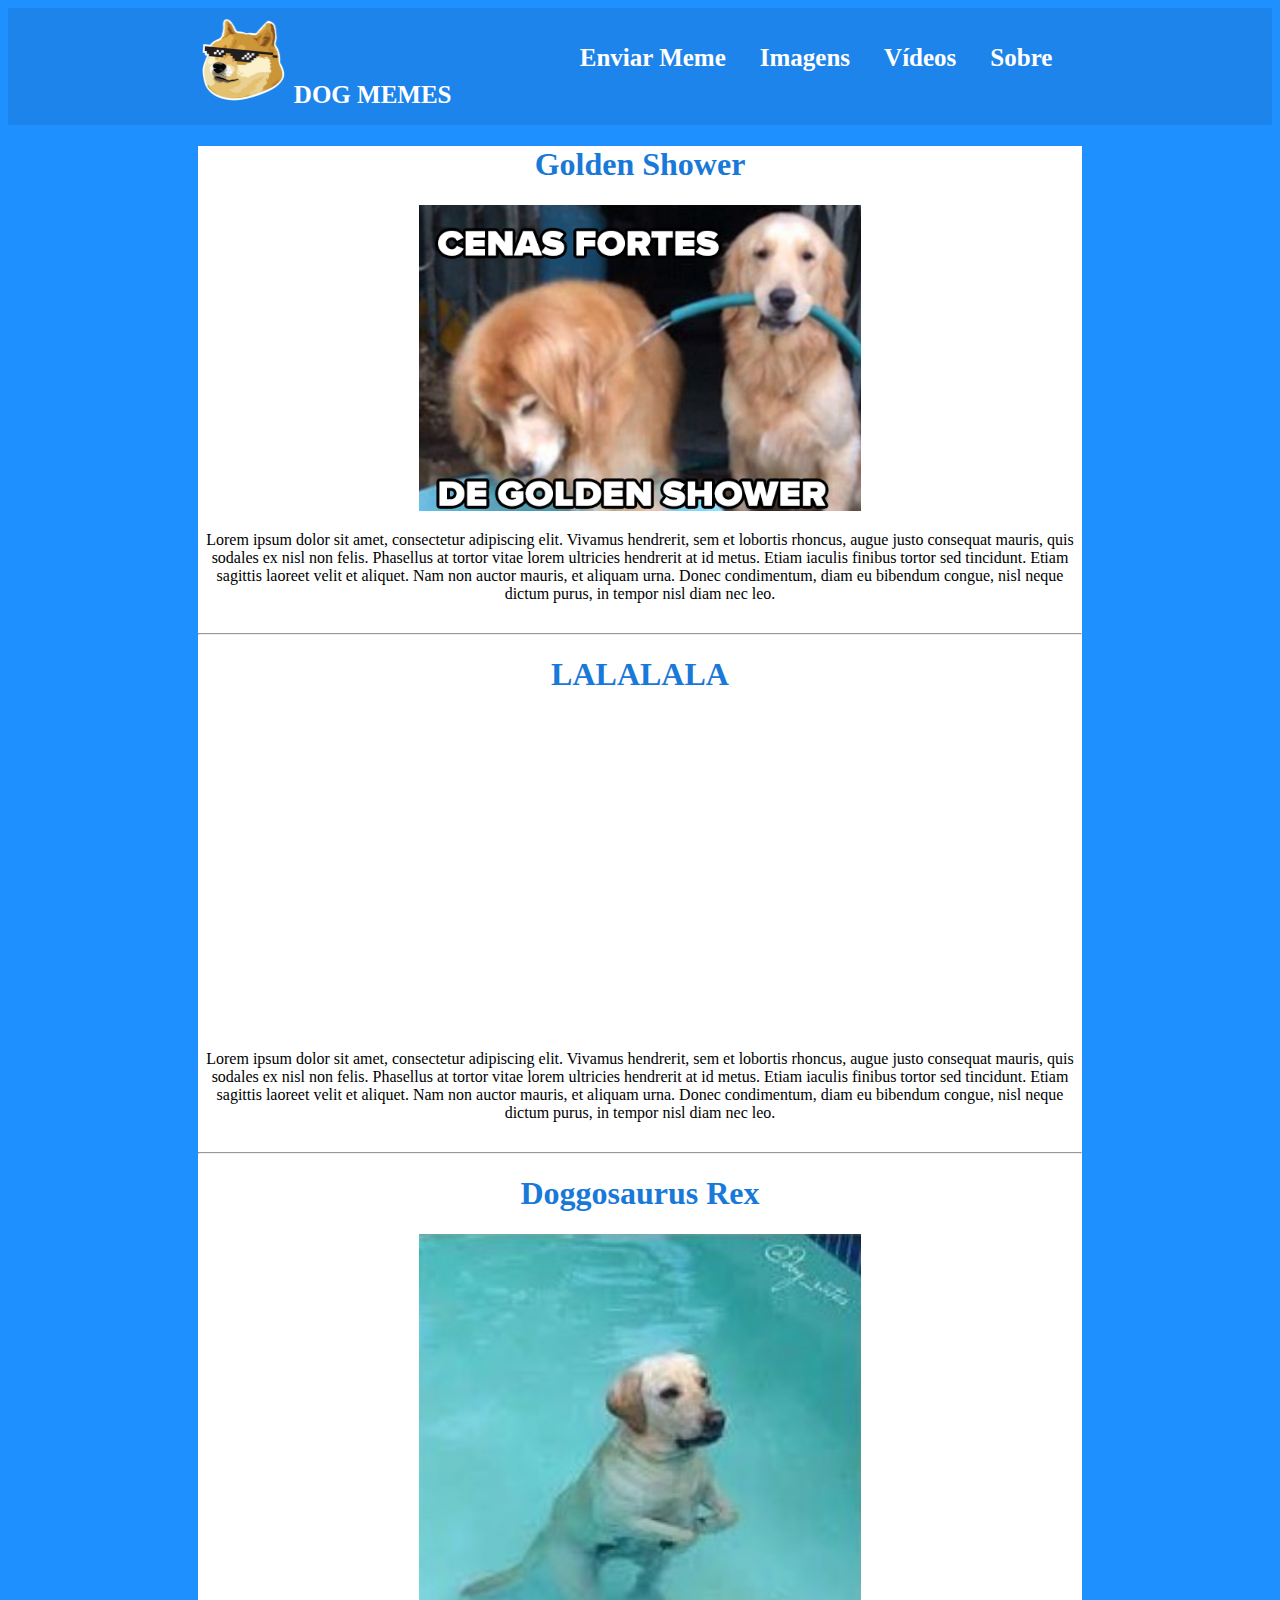
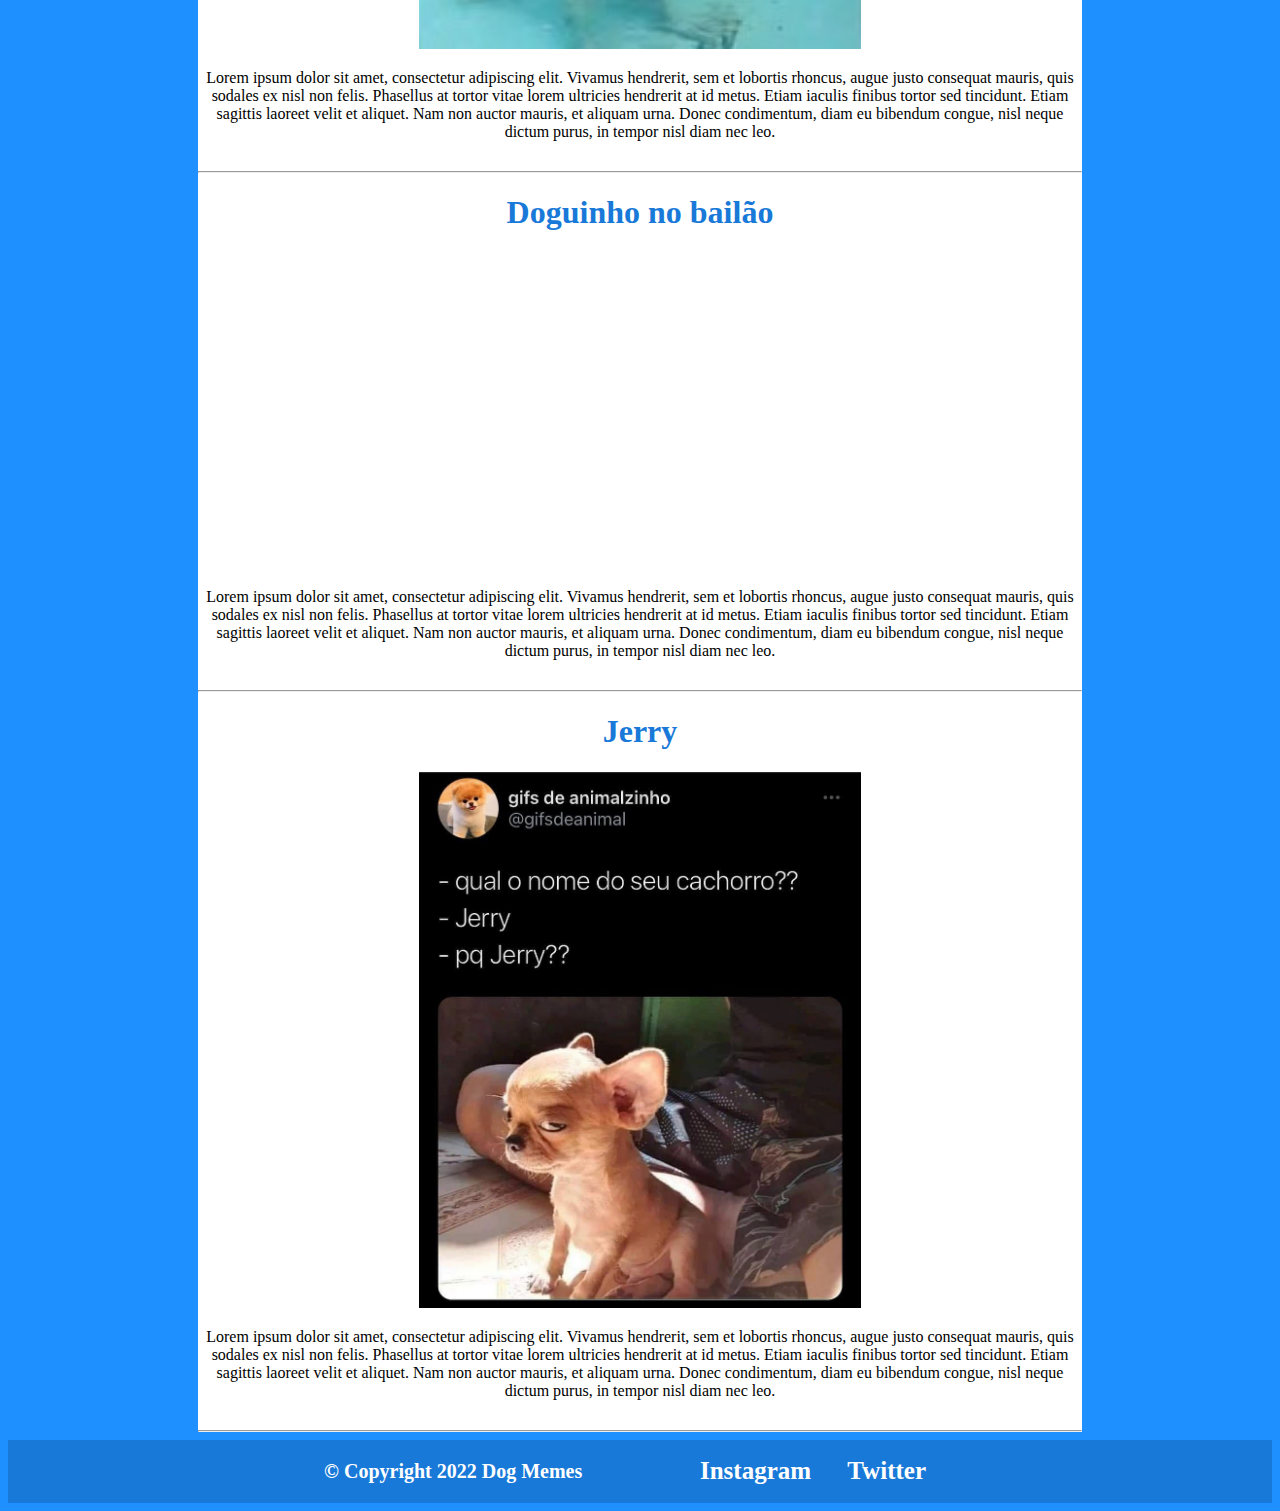
<file: index.html>
<!DOCTYPE html>
<html lang="en">
    <head>
        <meta charset="UTF-8">
        <meta http-equiv="X-UA-Compatible" content="IE=edge">
        <meta name="viewport" content="width=device-width, initial-scale=1.0">
        <link rel="stylesheet" href="style.css">
        <title>Dog Memes</title>
    </head>
    <body>
        <nav>
            <div class="menu">
                    <a class="text-menu" href="index.html"> <img class="logo" src="imagens/logo.png"> DOG MEMES </a>
                <div>
                    <a class="text-menu" href="form.html">Enviar Meme</a> 
                    <a class="text-menu" href="fotos.html">Imagens</a>
                    <a class="text-menu" href="videos.html">Vídeos</a>
                    <a class="text-menu" href="sobre.html">Sobre</a>
                </div>
            </div>
        </nav>

        <div class="corpo">
            <div class="posts">
                <h1> Golden Shower </h1>
                <img src="imagens/meme1.png" style="width: 50%;">
                <p>
                    Lorem ipsum dolor sit amet, consectetur adipiscing elit. Vivamus hendrerit, sem et lobortis rhoncus, 
                    augue justo consequat mauris, quis sodales ex nisl non felis. Phasellus at tortor vitae lorem ultricies hendrerit at id metus. 
                    Etiam iaculis finibus tortor sed tincidunt. Etiam sagittis laoreet velit et aliquet. Nam non auctor mauris, et aliquam urna. Donec condimentum, 
                    diam eu bibendum congue, nisl neque dictum purus, in tempor nisl diam nec leo. 
                </p>
            </div>
            <hr>
            <div class="posts">
                <h1> LALALALA </h1>
                <iframe width="560" height="315" src="https://www.youtube.com/embed/lviZzttl4Kk" title="YouTube video player" frameborder="0" allow="accelerometer; autoplay; clipboard-write; encrypted-media; gyroscope; picture-in-picture" allowfullscreen></iframe>
                <p>
                    Lorem ipsum dolor sit amet, consectetur adipiscing elit. Vivamus hendrerit, sem et lobortis rhoncus, 
                    augue justo consequat mauris, quis sodales ex nisl non felis. Phasellus at tortor vitae lorem ultricies hendrerit at id metus. 
                    Etiam iaculis finibus tortor sed tincidunt. Etiam sagittis laoreet velit et aliquet. Nam non auctor mauris, et aliquam urna. Donec condimentum, 
                    diam eu bibendum congue, nisl neque dictum purus, in tempor nisl diam nec leo. 
                </p>
            </div>
            <hr>
            <div class="posts">
                <h1> Doggosaurus Rex </h1>
                <img src="imagens/meme2.jpg" style="width: 50%;">
                <p>
                    Lorem ipsum dolor sit amet, consectetur adipiscing elit. Vivamus hendrerit, sem et lobortis rhoncus, 
                    augue justo consequat mauris, quis sodales ex nisl non felis. Phasellus at tortor vitae lorem ultricies hendrerit at id metus. 
                    Etiam iaculis finibus tortor sed tincidunt. Etiam sagittis laoreet velit et aliquet. Nam non auctor mauris, et aliquam urna. Donec condimentum, 
                    diam eu bibendum congue, nisl neque dictum purus, in tempor nisl diam nec leo. 
                </p>
            </div>
            <hr>
            <div class="posts">
                <h1> Doguinho no bailão </h1>
                <iframe width="560" height="315" src="https://www.youtube.com/embed/jHb_phhxo1M" title="YouTube video player" frameborder="0" allow="accelerometer; autoplay; clipboard-write; encrypted-media; gyroscope; picture-in-picture" allowfullscreen></iframe>
                <p>
                    Lorem ipsum dolor sit amet, consectetur adipiscing elit. Vivamus hendrerit, sem et lobortis rhoncus, 
                    augue justo consequat mauris, quis sodales ex nisl non felis. Phasellus at tortor vitae lorem ultricies hendrerit at id metus. 
                    Etiam iaculis finibus tortor sed tincidunt. Etiam sagittis laoreet velit et aliquet. Nam non auctor mauris, et aliquam urna. Donec condimentum, 
                    diam eu bibendum congue, nisl neque dictum purus, in tempor nisl diam nec leo. 
                </p>
            </div>
            <hr>
            <div class="posts">
                <h1> Jerry </h1>
                <img src="imagens/meme3.jpg" style="width: 50%;">
                <p>
                    Lorem ipsum dolor sit amet, consectetur adipiscing elit. Vivamus hendrerit, sem et lobortis rhoncus, 
                    augue justo consequat mauris, quis sodales ex nisl non felis. Phasellus at tortor vitae lorem ultricies hendrerit at id metus. 
                    Etiam iaculis finibus tortor sed tincidunt. Etiam sagittis laoreet velit et aliquet. Nam non auctor mauris, et aliquam urna. Donec condimentum, 
                    diam eu bibendum congue, nisl neque dictum purus, in tempor nisl diam nec leo.
                </p>
            </div>
            <hr>
        </div>

        <footer>
            <div id="rodape">
                <p id="copyright">
                    &copy; Copyright 2022 Dog Memes
                </p>
                <div>
                    <a class="text-menu" href="https://instagram.com/disk4juh?igshid=YmMyMTA2M2Y="> Instagram </a>
                    <a class="text-menu" href="https://twitter.com/disk4juh"> Twitter </a>
                </div>
            </div>  
        </footer>
    </body>
</html>
</file>
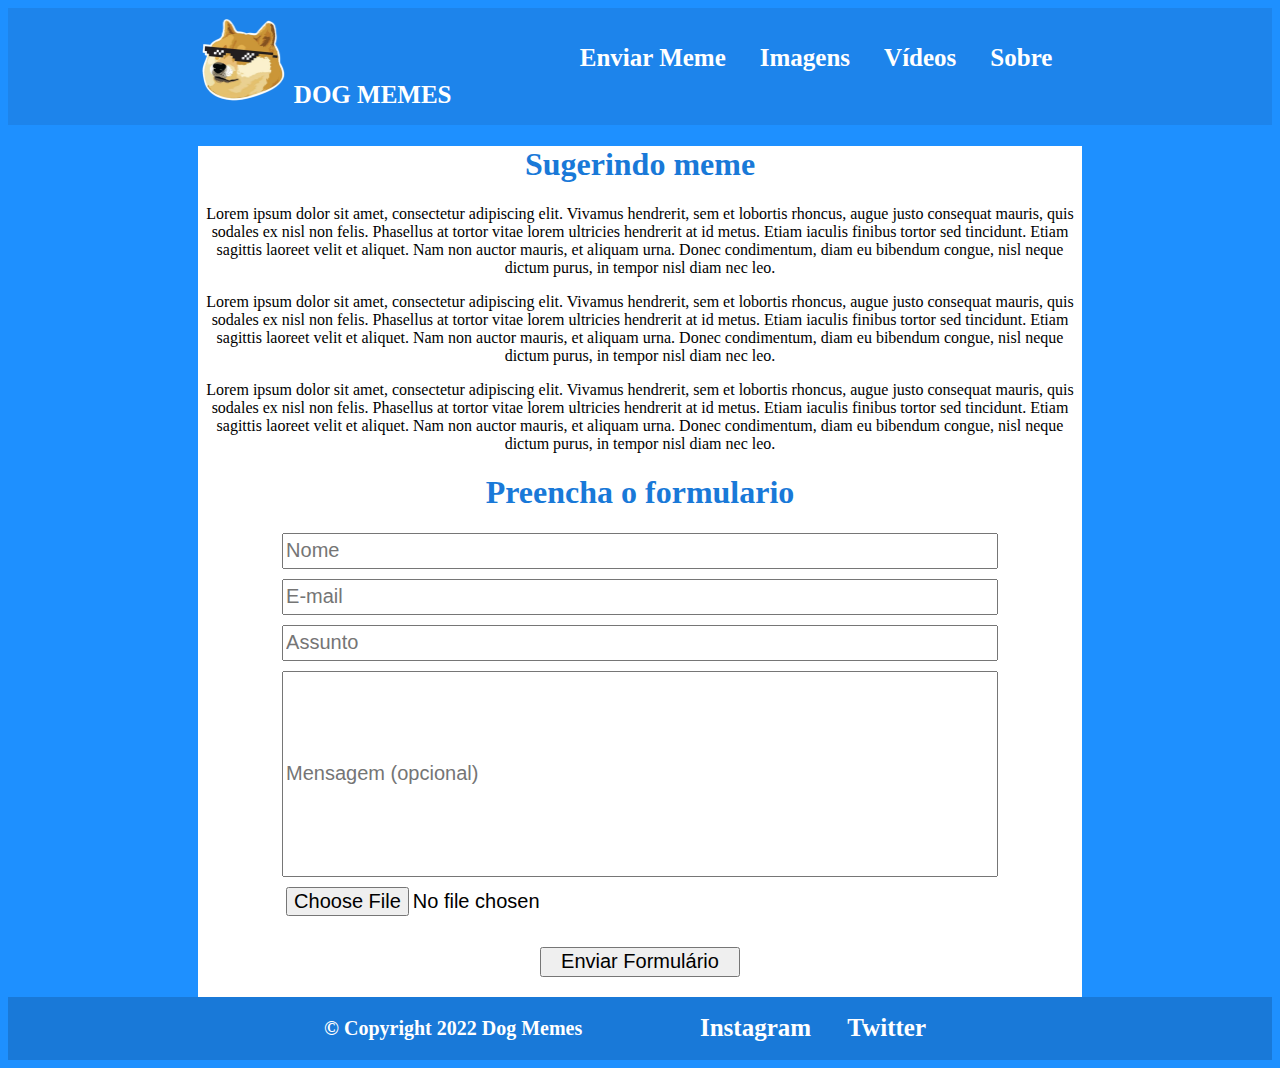
<file: form.html>
<!DOCTYPE html>
<html lang="en">
    <head>
        <meta charset="UTF-8">
        <meta http-equiv="X-UA-Compatible" content="IE=edge">
        <meta name="viewport" content="width=device-width, initial-scale=1.0">
        <link rel="stylesheet" href="style.css">
        <title>Dog Memes - Formulário</title>
    </head>
    <body>
        <nav>
            <div class="menu">
                    <a class="text-menu" href="index.html"> <img class="logo" src="imagens/logo.png"> DOG MEMES </a>
                <div class="opcoes-menu">
                    <a class="text-menu" href="form.html">Enviar Meme</a> 
                    <a class="text-menu" href="fotos.html">Imagens</a>
                    <a class="text-menu" href="videos.html">Vídeos</a>
                    <a class="text-menu" href="sobre.html">Sobre</a>
                </div>
            </div>
        </nav>
        <div class="corpo">
            <h1> Sugerindo meme </h1>
            <p>
                Lorem ipsum dolor sit amet, consectetur adipiscing elit. Vivamus hendrerit, sem et lobortis rhoncus, 
                augue justo consequat mauris, quis sodales ex nisl non felis. Phasellus at tortor vitae lorem ultricies hendrerit at id metus. 
                Etiam iaculis finibus tortor sed tincidunt. Etiam sagittis laoreet velit et aliquet. Nam non auctor mauris, et aliquam urna. Donec condimentum, 
                diam eu bibendum congue, nisl neque dictum purus, in tempor nisl diam nec leo. 
            </p>
            <p>
                Lorem ipsum dolor sit amet, consectetur adipiscing elit. Vivamus hendrerit, sem et lobortis rhoncus, 
                augue justo consequat mauris, quis sodales ex nisl non felis. Phasellus at tortor vitae lorem ultricies hendrerit at id metus. 
                Etiam iaculis finibus tortor sed tincidunt. Etiam sagittis laoreet velit et aliquet. Nam non auctor mauris, et aliquam urna. Donec condimentum, 
                diam eu bibendum congue, nisl neque dictum purus, in tempor nisl diam nec leo. 
            </p>
            <p>
                Lorem ipsum dolor sit amet, consectetur adipiscing elit. Vivamus hendrerit, sem et lobortis rhoncus, 
                augue justo consequat mauris, quis sodales ex nisl non felis. Phasellus at tortor vitae lorem ultricies hendrerit at id metus. 
                Etiam iaculis finibus tortor sed tincidunt. Etiam sagittis laoreet velit et aliquet. Nam non auctor mauris, et aliquam urna. Donec condimentum, 
                diam eu bibendum congue, nisl neque dictum purus, in tempor nisl diam nec leo. 
            </p>

            <h1> Preencha o formulario </h1>
            
            <div>
                <input type="text" placeholder="Nome">
                <input type="text" placeholder="E-mail">
                <input type="text" placeholder="Assunto">
                <input type="text"style="height: 200px;" placeholder="Mensagem (opcional)">
                <input type="file">
            </div>
            
            <input class="enviar" type="submit" value="Enviar Formulário">

        </div>

        <footer>
            <div id="rodape">
                <p id="copyright">
                    &copy; Copyright 2022 Dog Memes
                </p>
                <div>
                    <a class="text-menu" href="https://instagram.com/disk4juh?igshid=YmMyMTA2M2Y="> Instagram </a>
                    <a class="text-menu" href="https://twitter.com/disk4juh"> Twitter </a>
                </div>
            </div>  
        </footer>
    </body>
</html>
</file>
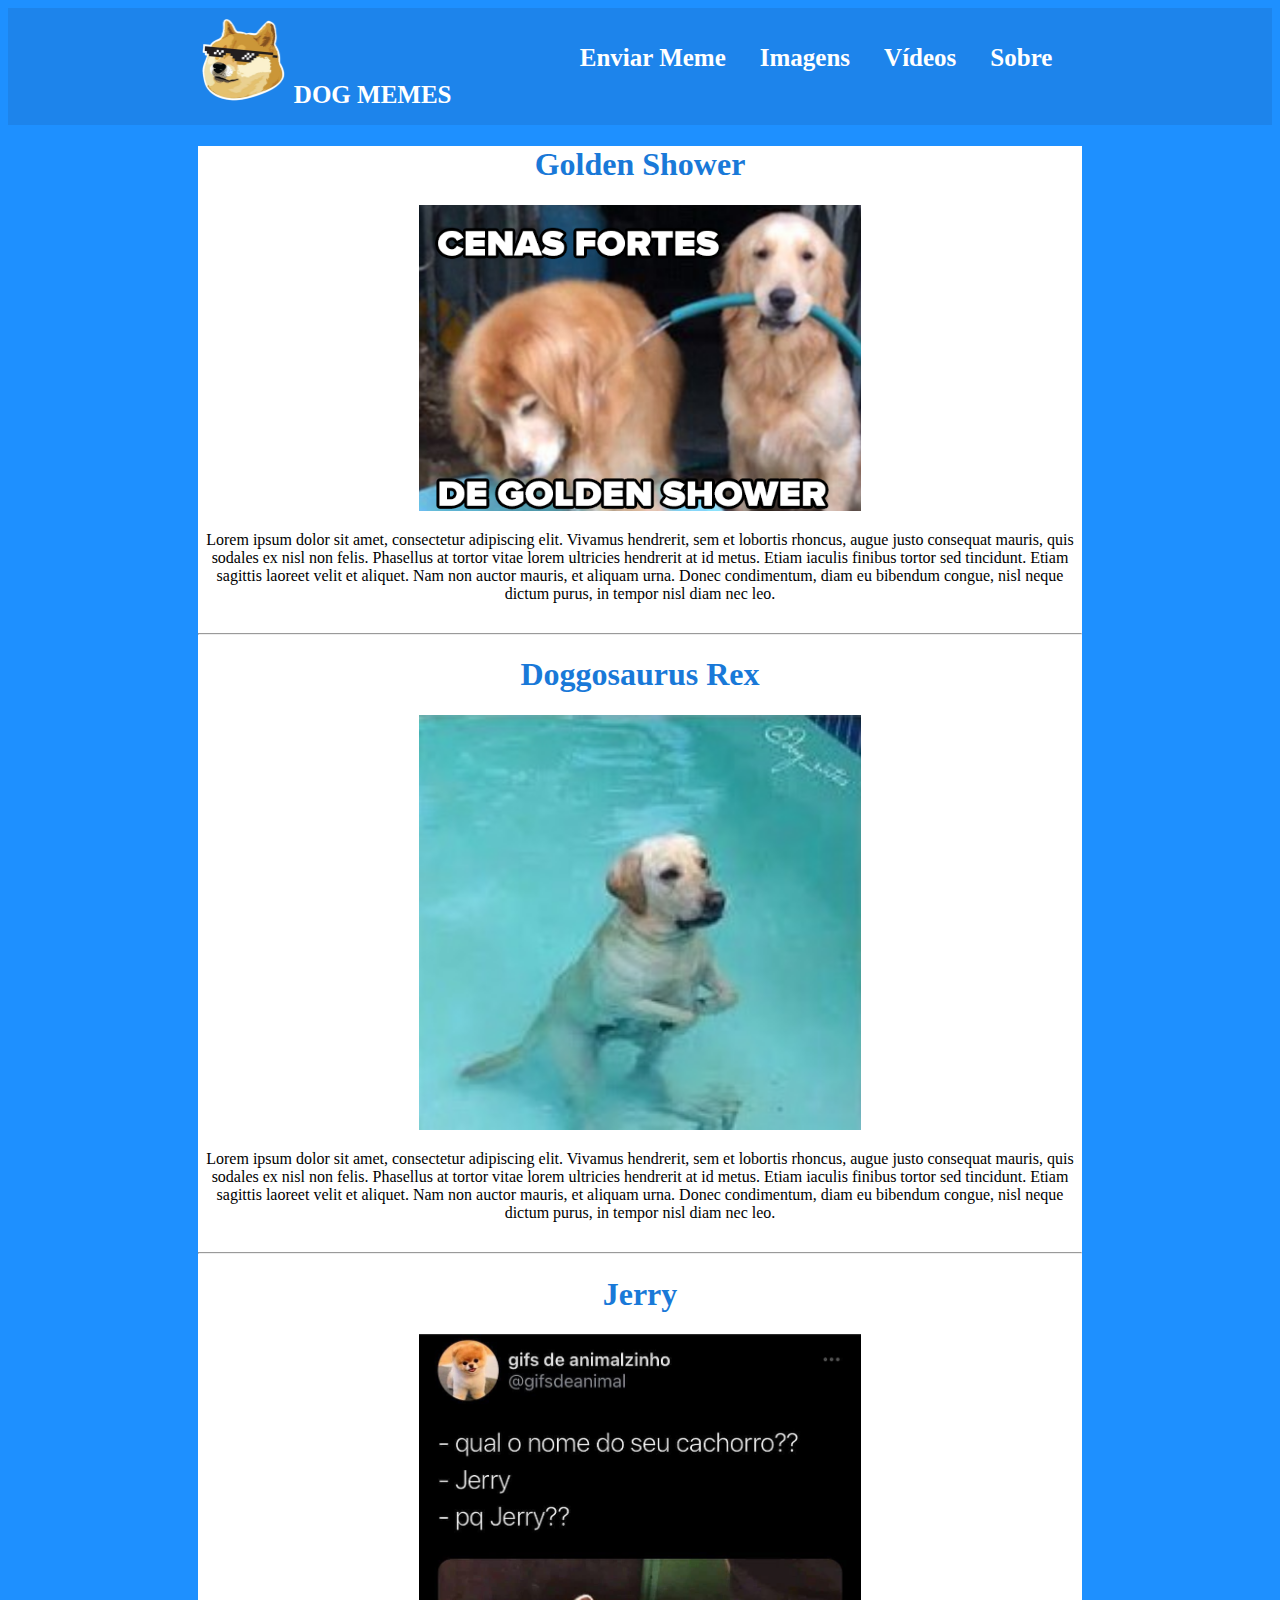
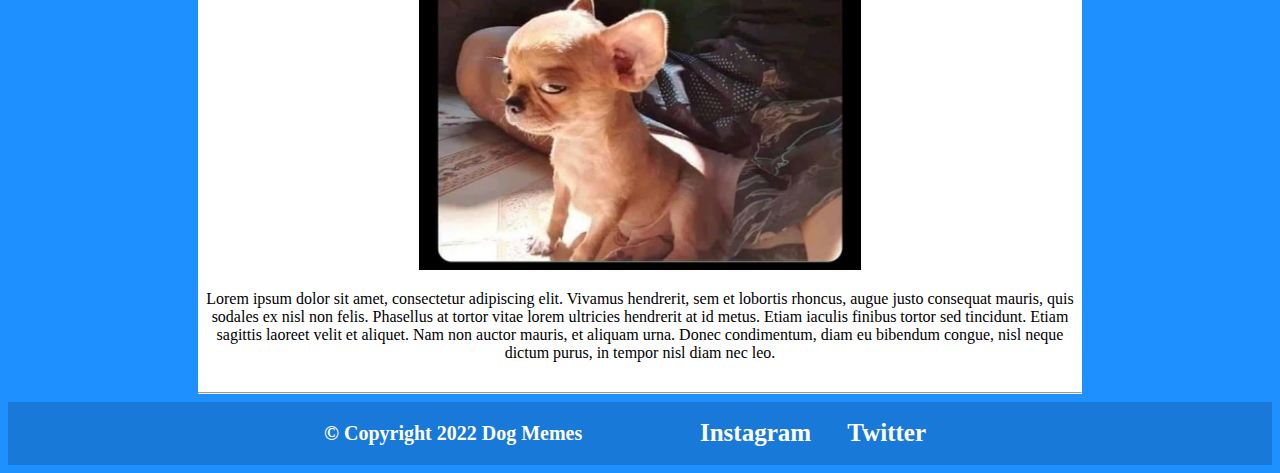
<file: fotos.html>
<!DOCTYPE html>
<html lang="en">
    <head>
        <meta charset="UTF-8">
        <meta http-equiv="X-UA-Compatible" content="IE=edge">
        <meta name="viewport" content="width=device-width, initial-scale=1.0">
        <link rel="stylesheet" href="style.css">
        <title>Dog Memes - Imagens</title>
    </head>
    <body>
        <nav>
            <div class="menu">
                    <a class="text-menu" href="index.html"> <img class="logo" src="imagens/logo.png"> DOG MEMES </a>
                <div class="opcoes-menu">
                    <a class="text-menu" href="form.html">Enviar Meme</a> 
                    <a class="text-menu" href="fotos.html">Imagens</a>
                    <a class="text-menu" href="videos.html">Vídeos</a>
                    <a class="text-menu" href="sobre.html">Sobre</a>
                </div>
            </div>
        </nav>
        <div class="corpo">
            <div class="posts">
                <h1> Golden Shower </h1>
                <img src="imagens/meme1.png" style="width: 50%;">
                <p>
                    Lorem ipsum dolor sit amet, consectetur adipiscing elit. Vivamus hendrerit, sem et lobortis rhoncus, 
                    augue justo consequat mauris, quis sodales ex nisl non felis. Phasellus at tortor vitae lorem ultricies hendrerit at id metus. 
                    Etiam iaculis finibus tortor sed tincidunt. Etiam sagittis laoreet velit et aliquet. Nam non auctor mauris, et aliquam urna. Donec condimentum, 
                    diam eu bibendum congue, nisl neque dictum purus, in tempor nisl diam nec leo. 
                </p>
            </div>
            <hr>
            <div class="posts">
                <h1> Doggosaurus Rex </h1>
                <img src="imagens/meme2.jpg" style="width: 50%;">
                <p>
                    Lorem ipsum dolor sit amet, consectetur adipiscing elit. Vivamus hendrerit, sem et lobortis rhoncus, 
                    augue justo consequat mauris, quis sodales ex nisl non felis. Phasellus at tortor vitae lorem ultricies hendrerit at id metus. 
                    Etiam iaculis finibus tortor sed tincidunt. Etiam sagittis laoreet velit et aliquet. Nam non auctor mauris, et aliquam urna. Donec condimentum, 
                    diam eu bibendum congue, nisl neque dictum purus, in tempor nisl diam nec leo.
                </p>
            </div>
            <hr>
            <div class="posts">
                <h1> Jerry </h1>
                <img src="imagens/meme3.jpg" style="width: 50%;">
                <p>
                    Lorem ipsum dolor sit amet, consectetur adipiscing elit. Vivamus hendrerit, sem et lobortis rhoncus, 
                    augue justo consequat mauris, quis sodales ex nisl non felis. Phasellus at tortor vitae lorem ultricies hendrerit at id metus. 
                    Etiam iaculis finibus tortor sed tincidunt. Etiam sagittis laoreet velit et aliquet. Nam non auctor mauris, et aliquam urna. Donec condimentum, 
                    diam eu bibendum congue, nisl neque dictum purus, in tempor nisl diam nec leo.
                </p>
            </div>
            <hr>
        </div>

        <footer>
            <div id="rodape">
                <p id="copyright">
                    &copy; Copyright 2022 Dog Memes
                </p>
                <div>
                    <a class="text-menu" href="https://instagram.com/disk4juh?igshid=YmMyMTA2M2Y="> Instagram </a>
                    <a class="text-menu" href="https://twitter.com/disk4juh"> Twitter </a>
                </div>
            </div>  
        </footer>
    </body>
</html>
</file>
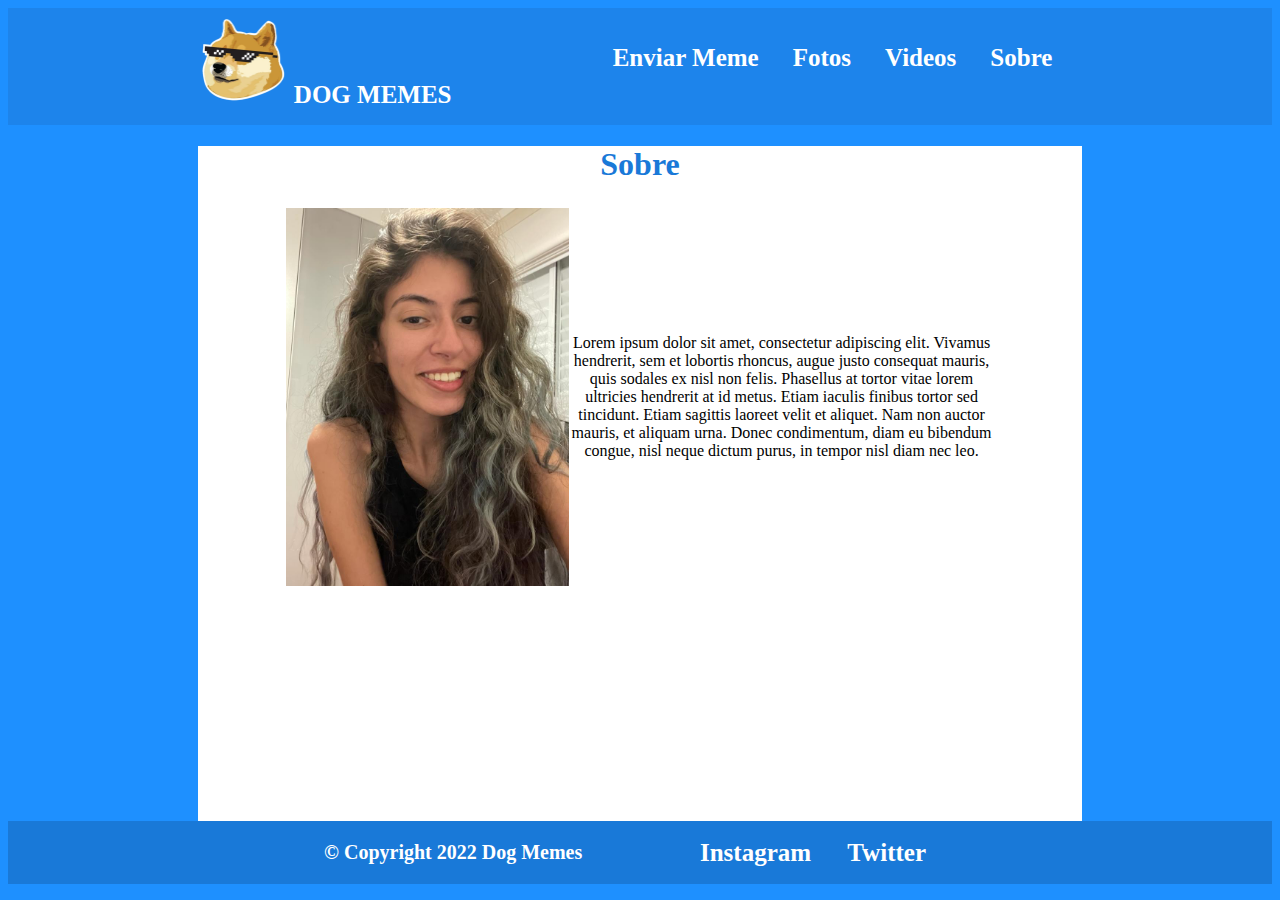
<file: sobre.html>
<!DOCTYPE html>
<html lang="en">
    <head>
        <meta charset="UTF-8">
        <meta http-equiv="X-UA-Compatible" content="IE=edge">
        <meta name="viewport" content="width=device-width, initial-scale=1.0">
        <link rel="stylesheet" href="style.css">
        <title>Dog Memes - Sobre</title>
    </head>
    <body>
        <nav>
            <div class="menu">
                    <a class="text-menu" href="index.html"> <img class="logo" src="imagens/logo.png"> DOG MEMES </a>
                <div class="opcoes-menu">
                    <a class="text-menu" href="form.html">Enviar Meme</a> 
                    <a class="text-menu" href="fotos.html">Fotos</a>
                    <a class="text-menu" href="videos.html">Videos</a>
                    <a class="text-menu" href="sobre.html">Sobre</a>
                </div>
            </div>
        </nav>
        <div class="corpo">
            <h1> Sobre </h1>
            <div class="sobre">
                <img src="imagens/sobre.jpeg" style="width: 40%;">
                <p>
                    Lorem ipsum dolor sit amet, consectetur adipiscing elit. Vivamus hendrerit, sem et lobortis rhoncus, 
                    augue justo consequat mauris, quis sodales ex nisl non felis. Phasellus at tortor vitae lorem ultricies hendrerit at id metus. 
                    Etiam iaculis finibus tortor sed tincidunt. Etiam sagittis laoreet velit et aliquet. Nam non auctor mauris, et aliquam urna. Donec condimentum, 
                    diam eu bibendum congue, nisl neque dictum purus, in tempor nisl diam nec leo. 
                </p>
            </div>
        </div>

        <footer>
            <div id="rodape">
                <p id="copyright">
                    &copy; Copyright 2022 Dog Memes
                </p>
                <div>
                    <a class="text-menu" href="https://instagram.com/disk4juh?igshid=YmMyMTA2M2Y="> Instagram </a>
                    <a class="text-menu" href="https://twitter.com/disk4juh"> Twitter </a>
                </div>
            </div>  
        </footer>
    </body>
</html>
</file>
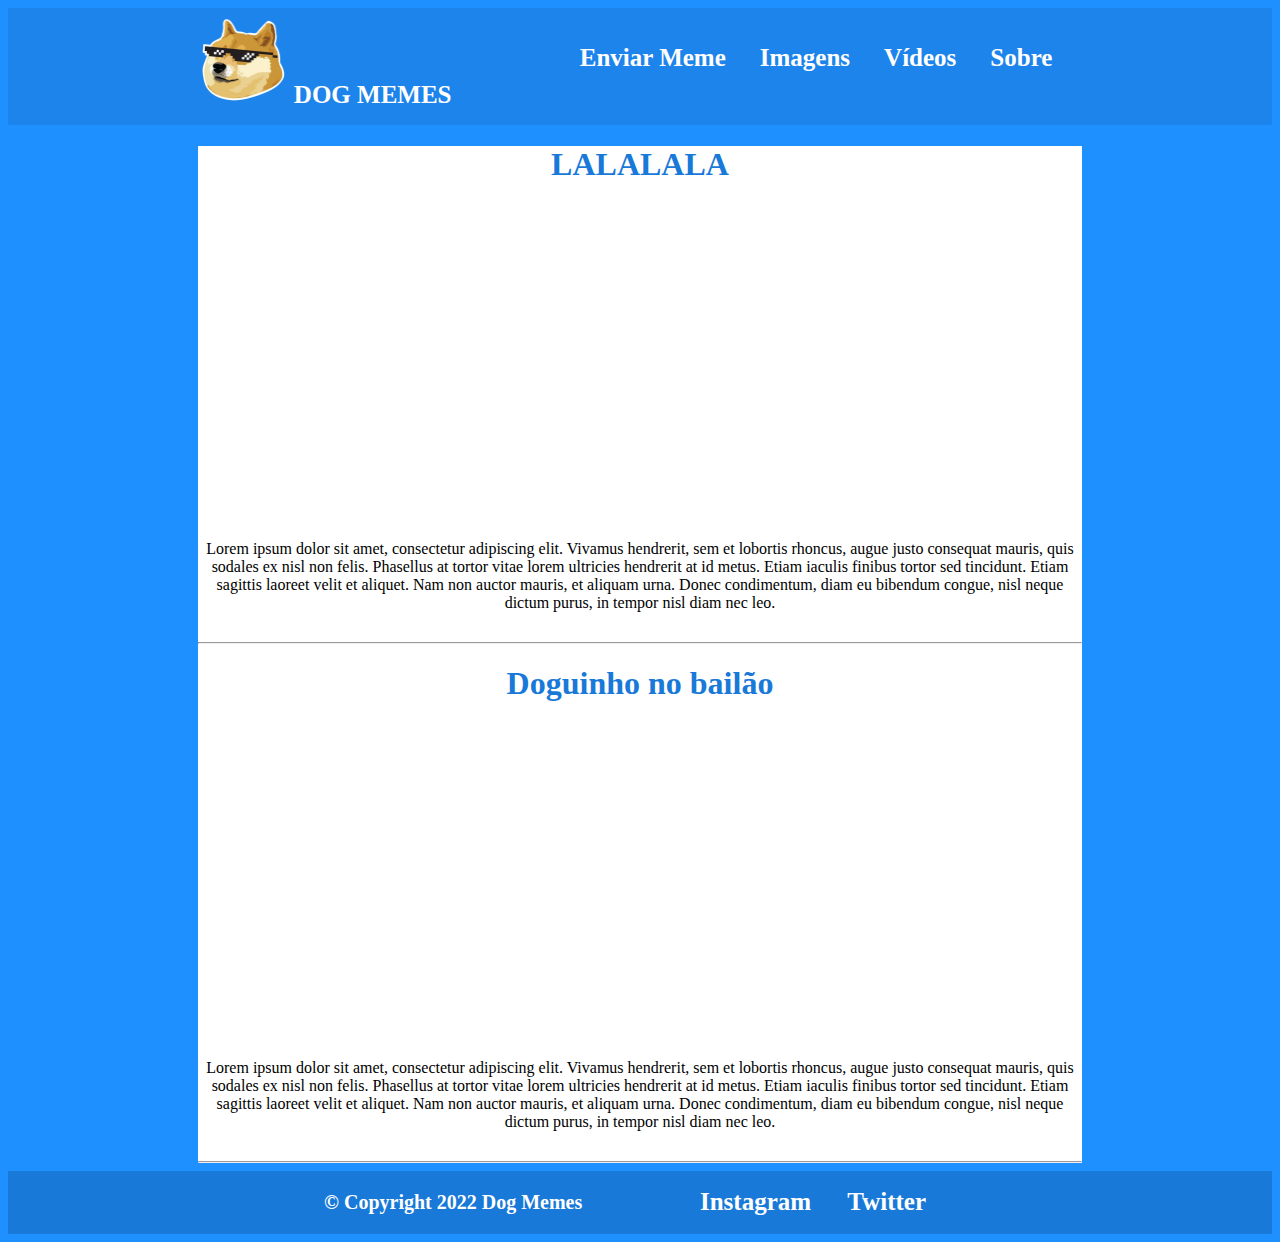
<file: videos.html>
<!DOCTYPE html>
<html lang="en">
    <head>
        <meta charset="UTF-8">
        <meta http-equiv="X-UA-Compatible" content="IE=edge">
        <meta name="viewport" content="width=device-width, initial-scale=1.0">
        <link rel="stylesheet" href="style.css">
        <title>Dog Memes - Vídeos</title>
    </head>
    <body>
        <nav>
            <div class="menu">
                    <a class="text-menu" href="index.html"> <img class="logo" src="imagens/logo.png"> DOG MEMES </a>
                <div class="opcoes-menu">
                    <a class="text-menu" href="form.html">Enviar Meme</a> 
                    <a class="text-menu" href="fotos.html">Imagens</a>
                    <a class="text-menu" href="videos.html">Vídeos</a>
                    <a class="text-menu" href="sobre.html">Sobre</a>
                </div>
            </div>
        </nav>
        <div class="corpo">
            <div class="posts">
                <h1> LALALALA </h1>
                <iframe width="560" height="315" src="https://www.youtube.com/embed/lviZzttl4Kk" title="YouTube video player" frameborder="0" allow="accelerometer; autoplay; clipboard-write; encrypted-media; gyroscope; picture-in-picture" allowfullscreen></iframe>
                <p>
                    Lorem ipsum dolor sit amet, consectetur adipiscing elit. Vivamus hendrerit, sem et lobortis rhoncus, 
                    augue justo consequat mauris, quis sodales ex nisl non felis. Phasellus at tortor vitae lorem ultricies hendrerit at id metus. 
                    Etiam iaculis finibus tortor sed tincidunt. Etiam sagittis laoreet velit et aliquet. Nam non auctor mauris, et aliquam urna. Donec condimentum, 
                    diam eu bibendum congue, nisl neque dictum purus, in tempor nisl diam nec leo. 
                </p>
            </div>
            <hr>

            <div class="posts">
                <h1> Doguinho no bailão </h1>
                <iframe width="560" height="315" src="https://www.youtube.com/embed/jHb_phhxo1M" title="YouTube video player" frameborder="0" allow="accelerometer; autoplay; clipboard-write; encrypted-media; gyroscope; picture-in-picture" allowfullscreen></iframe>
                <p>
                    Lorem ipsum dolor sit amet, consectetur adipiscing elit. Vivamus hendrerit, sem et lobortis rhoncus, 
                    augue justo consequat mauris, quis sodales ex nisl non felis. Phasellus at tortor vitae lorem ultricies hendrerit at id metus. 
                    Etiam iaculis finibus tortor sed tincidunt. Etiam sagittis laoreet velit et aliquet. Nam non auctor mauris, et aliquam urna. Donec condimentum, 
                    diam eu bibendum congue, nisl neque dictum purus, in tempor nisl diam nec leo. 
                </p>
            </div>
            <hr>
            
        </div>

        <footer>
            <div id="rodape">
                <p id="copyright">
                    &copy; Copyright 2022 Dog Memes
                </p>
                <div>
                    <a class="text-menu" href="https://instagram.com/disk4juh?igshid=YmMyMTA2M2Y="> Instagram </a>
                    <a class="text-menu" href="https://twitter.com/disk4juh"> Twitter </a>
                </div>
            </div>  
        </footer>
    </body>
</html>
</file>
<file: style.css>
body {
    background-color: #1E90FF;
}

nav {
    background-color: #1d84eb;
    width: 100%;
    position: sticky;
    top: 0;
    min-height: 13vh;
    margin: 0;
}

h1 {
    font-family: Copperplate, Papyrus, Fantasy;
    font-weight: bold;
    color: #1979d8;
}

footer {
    width: 100%;
    background-color: #1979d8;
    min-height: 5vh;
    align-items: center;
}

a {
    text-decoration: none;
}

input {
    width: 80%;
    height: 30px;
    display: inline;
    align-items: center;
    font-size: 20px;
    margin-bottom: 10px;
}

.enviar {
    margin-top: 20px;
    margin-bottom: 20px;
    width: 200px;
    display: inline;
}

#rodape {
    width: 50%;
    display: flex;
    justify-content: space-between;
    margin-left: auto; 
    margin-right: auto;
    align-items: center;
}

#copyright {
    display: inline;
    font-family: Copperplate, Papyrus, Fantasy;
    font-weight: bold;
    color: #ffffff;
    font-size: 20px;
}

.menu {
    display: flex;
    align-items: center;
    width: 70%;
    margin-left: auto; 
    margin-right: auto;
    justify-content: space-between;
}

.logo {
    margin-top: 10px;
    width: 90px;
}

.text-menu {
    font-family: Copperplate, Papyrus, Fantasy;
    font-weight: bold;
    color: #ffffff;
    font-size: 25px;
    margin-right: 30px;
}

.text-menu:hover {
    font-size: 30px;
}

.corpo  {
    background-color: #ffffff;
    width: 70%;
    min-height: 75vh;
    margin-left: auto;
    margin-right: auto;
    text-align: center;
}

.posts {
    margin-bottom: 30px;
}

.sobre {
    margin-top: 25px;
    width: 80%;
    margin-left: auto;
    margin-right: auto;
    display: flex;
    align-items: center;
    justify-content: space-between;
}
</file>
